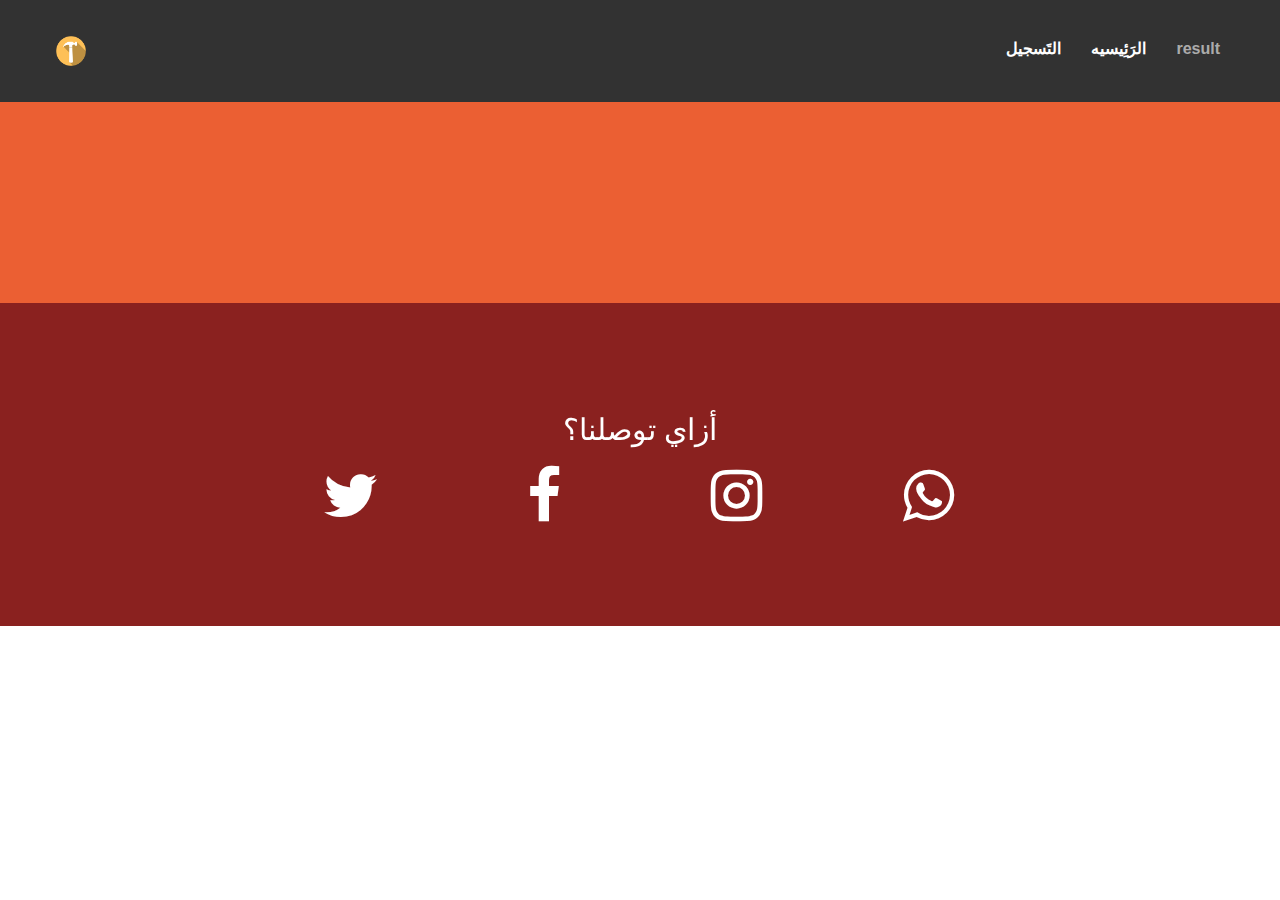
<file: My Site/register.html>
<!doctype html><html><head> <meta charset="utf-8"> <meta name="keywords" content=""> <meta name="description" content=""> <meta name="viewport" content="width=device-width, initial-scale=1, user-scalable=0"> <link rel="shortcut icon" type="image/png" href="favicon.png" /> <link rel="stylesheet" type="text/css" href="./css/bootstrap.min.css"><link rel="stylesheet" type="text/css" href="style.css"><link rel="stylesheet" href="./css/animate.min.css" /><link rel='stylesheet' href='./css/font-awesome.min.css'/> <script src="./js/jquery-2.1.0.min.js"></script><script src="./js/bootstrap.min.js"></script><script src="./js/blocs.min.js"></script><script src="./js/jqBootstrapValidation.js"></script><script src="./js/formHandler.js"></script> <title>حِرَفي | مَصر</title></head><body><!-- Main container --><div class="page-container"> <!-- bloc-0 --><div class="bloc navigation-bar sticky-nav bgc-olive-drab-7 d-bloc" id="bloc-0"><div class="container bloc-sm"><nav class="navbar row"><div class="navbar-header"><a class="navbar-brand website-logo" href="index.html"><img src="img/hammer_icon-01.png" alt="logo" width="30" /></a><button id="nav-toggle" type="button" class="ui-navbar-toggle navbar-toggle" data-toggle="collapse" data-target=".navbar-1"><span class="sr-only">Toggle navigation</span><span class="icon-bar"></span><span class="icon-bar"></span><span class="icon-bar"></span></button></div><div class="collapse navbar-collapse navbar-1"><ul class="site-navigation nav navbar-nav arabic-font white-font list-sp-md navbar-font"><li><a href="register.html" class="ltc-white">التَسجيل</a></li><li><a href="index.html" class="ltc-white">الرَئِيسيه</a></li><li><a href="result.html">result</a></li></ul></div></nav></div></div><!-- bloc-0 END --><!-- bloc-3 --><div class="bloc register-bloc bgc-deep-carrot-orange d-bloc" id="bloc-3"><div class="container bloc-lg"><div class="row"><div class="col-sm-12"></div></div></div></div><!-- bloc-3 END --><!-- ScrollToTop Button --><a class="bloc-button btn btn-d scrollToTop" onclick="scrollToTarget('1')"><span class="fa fa-chevron-up"></span></a><!-- ScrollToTop Button END--><!-- Footer - bloc-5 --><div class="bloc social-bar bgc-3885 d-bloc" id="bloc-5"><div class="container bloc-lg"><div class="row animated bounce-hvr"><div class="col-xs-12 col-md-8 col-md-offset-2"><form id="form_2168" novalidate><h2 class="mg-md arabic text-center white-font tc-white">أزاي توصلنا؟</h2></form><div class="col-sm-3 text-center"><a class="social-lg" href="index.html"><span class="fa fa-twitter icon-white icon-lg"></span></a></div><div class="col-sm-3 text-center"><a class="social-lg" href="index.html"><span class="fa fa-facebook icon-white icon-lg"></span></a></div><div class="col-sm-3 text-center"><a class="social-lg" href="index.html"><span class="fa fa-instagram icon-lg icon-white"></span></a></div><div class="col-sm-3 text-center"><a class="social-lg" href="index.html"><span class="fa fa-whatsapp icon-white icon-lg"></span></a></div></div></div></div></div><!-- Footer - bloc-5 END --></div><!-- Main container END --> </body> <!-- Google Analytics --> <!-- Google Analytics END --></html>
</file>
<file: My Site/style.css>
body{margin:0;padding:0; background:#FFF; overflow-x:hidden; -webkit-font-smoothing: antialiased; -moz-osx-font-smoothing: grayscale;}a:hover{text-decoration: none; cursor:pointer;}a,button{outline: none!important;} #page-loading-blocs-notifaction{position: absolute;top: 0;bottom: 0;width: 100%;z-index:100000;background:#FFFFFF url("img/pageload-spinner.gif") no-repeat center center;}.bloc{width:100%;clear:both;background: 50% 50% no-repeat;padding:0 50px;-webkit-background-size: cover;-moz-background-size: cover;-o-background-size: cover;background-size: cover;position:relative;}.bloc .container{padding-left:0;padding-right:0;}.bloc-xl{padding:150px 50px;}.bloc-lg{padding:100px 50px;}.bloc-sm{padding:20px 50px;}.b-parallax{background-attachment:fixed;}.d-bloc{color:rgba(255,255,255,.7);}.d-bloc button:hover{color:rgba(255,255,255,.9);}.d-bloc .icon-round,.d-bloc .icon-square,.d-bloc .icon-rounded,.d-bloc .icon-semi-rounded-a,.d-bloc .icon-semi-rounded-b{border-color:rgba(255,255,255,.9);}.d-bloc .divider-h span{border-color:rgba(255,255,255,.2);}.d-bloc .a-btn,.d-bloc .navbar a,.d-bloc .navbar-brand, .d-bloc a .icon-sm, .d-bloc a .icon-md, .d-bloc a .icon-lg, .d-bloc a .icon-xl, .d-bloc h1 a, .d-bloc h2 a, .d-bloc h3 a, .d-bloc h4 a, .d-bloc h5 a, .d-bloc h6 a, .d-bloc p a{color:rgba(255,255,255,.6);}.d-bloc .a-btn:hover,.d-bloc .navbar a:hover,.d-bloc .navbar-brand:hover,.d-bloc a:hover .icon-sm, .d-bloc a:hover .icon-md, .d-bloc a:hover .icon-lg, .d-bloc a:hover .icon-xl, .d-bloc h1 a:hover, .d-bloc h2 a:hover, .d-bloc h3 a:hover, .d-bloc h4 a:hover, .d-bloc h5 a:hover, .d-bloc h6 a:hover, .d-bloc p a:hover{color:rgba(255,255,255,1);}.d-bloc .navbar-toggle .icon-bar{background:rgba(255,255,255,1);}.d-bloc .btn-wire,.d-bloc .btn-wire:hover{color:rgba(255,255,255,1);border-color:rgba(255,255,255,1);}.d-bloc .panel{color:rgba(0,0,0,.5);}.d-bloc .panel button:hover{color:rgba(0,0,0,.7);}.d-bloc .panel icon{border-color:rgba(0,0,0,.7);}.d-bloc .panel .divider-h span{border-color:rgba(0,0,0,.1);}.d-bloc .panel .a-btn{color:rgba(0,0,0,.6);}.d-bloc .panel .a-btn:hover{color:rgba(0,0,0,1);}.d-bloc .panel .btn-wire, .d-bloc .panel .btn-wire:hover{color:rgba(0,0,0,.7);border-color:rgba(0,0,0,.3);}.d-bloc .panel,.l-bloc{color:rgba(0,0,0,.5);}.d-bloc .panel button:hover,.l-bloc button:hover{color:rgba(0,0,0,.7);}.l-bloc .icon-round,.l-bloc .icon-square,.l-bloc .icon-rounded,.l-bloc .icon-semi-rounded-a,.l-bloc .icon-semi-rounded-b{border-color:rgba(0,0,0,.7);}.d-bloc .panel .divider-h span,.l-bloc .divider-h span{border-color:rgba(0,0,0,.1);}.d-bloc .panel .a-btn,.l-bloc .a-btn,.l-bloc .navbar a,.l-bloc .navbar-brand,.l-bloc a .icon-sm, .l-bloc a .icon-md, .l-bloc a .icon-lg, .l-bloc a .icon-xl, .l-bloc h1 a, .l-bloc h2 a, .l-bloc h3 a, .l-bloc h4 a, .l-bloc h5 a, .l-bloc h6 a, .l-bloc p a{color:rgba(0,0,0,.6);}.d-bloc .panel .a-btn:hover,.l-bloc .a-btn:hover,.l-bloc .navbar a:hover, .l-bloc .navbar-brand:hover, .l-bloc a:hover .icon-sm, .l-bloc a:hover .icon-md, .l-bloc a:hover .icon-lg, .l-bloc a:hover .icon-xl, .l-bloc h1 a:hover, .l-bloc h2 a:hover, .l-bloc h3 a:hover, .l-bloc h4 a:hover, .l-bloc h5 a:hover, .l-bloc h6 a:hover, .l-bloc p a:hover{color:rgba(0,0,0,1);}.l-bloc .navbar-toggle .icon-bar{color:rgba(0,0,0,.6);}.d-bloc .panel .btn-wire,.d-bloc .panel .btn-wire:hover,.l-bloc .btn-wire,.l-bloc .btn-wire:hover{color:rgba(0,0,0,.7);border-color:rgba(0,0,0,.3);}.voffset{margin-top:30px;}.voffset-lg{margin-top:80px;}.navbar{margin-bottom: 0;z-index:1;}.navbar-brand{height:auto;padding:15px 15px;font-size:25px;font-weight:normal;font-weight:600;}.navbar-brand img{max-height: 200px;margin: 0 5px 0 0;display:inline;}.navbar-brand{padding: 15px 15px;}.navbar .nav{padding-top: 2px;margin-right: -16px;float:right;z-index:1;}.nav > li{float:left;margin-top:4px;font-size:16px;}.navbar-nav .open .dropdown-menu > li > a{text-align: inherit;}.nav > li a:hover, .nav > li a:focus{background:transparent;}.navbar-toggle{margin: 10px 10px 0 0;border: 0px;}.navbar-toggle:hover{background:transparent!important;}.navbar-toggle .icon-bar{background-color: rgba(0,0,0,.5);width: 26px;} .nav-invert .navbar .nav{float:left;}.nav-invert .navbar-header, .nav-invert .navbar-brand{float:right;}@media (min-width: 768px){.site-navigation{position:absolute;top:50%;right:20px;transform:translate(0, -50%);-webkit-transform:translateY(-50%);}.nav > li .dropdown-menu a,.nav > li .dropdown-menu a:hover{color:#484848;}.nav-invert .site-navigation{left:20px;right:0;}.nav-center{text-align:center;}.nav-center .navbar-header{width:100%;}.nav-center .navbar-header, .nav-center .navbar-brand, .nav-center .nav > li{float: none;display:inline-block;}.nav-center .site-navigation{position:relative;width:100%;margin-top:20px;}}.nav > li > .dropdown a{background: none!important;display: block;padding: 14px 15px;}nav .caret{margin: 0 5px;}.dropdown-menu .dropdown-menu{top:-8px;left:100%;}.dropdown-menu .dropmenu-flow-right{top:100%;left:0;margin-left: -1px;border-top-left-radius: 0;border-top-right-radius: 0;}.dropdown-menu .dropdown span{border: 4px solid black;border-top-color:transparent;border-right-color:transparent;border-bottom-color:transparent;margin: 6px -5px 0 0!important;float: right;}.sticky-nav.sticky{position:fixed;top:0;z-index:1000;box-shadow:0 1px 2px rgba(0,0,0,.3); transition: all .2s ease-out;}.mg-md{margin-top:10px;margin-bottom:20px;}.mg-lg{margin-top:10px;margin-bottom:40px;}.btn{margin: 0 5px 5px 0;}.btn.pull-right{margin: 0 0 5px 5px;}.btn-d,.btn-d:hover,.btn-d:focus{color:#FFF;background:rgba(0,0,0,.3);}button{outline: none!important;}.btn-rd{border-radius: 40px;}.btn-xl{padding: 16px 40px;font-size: 28px;}.a-btn{padding: 6px 10px 6px 0;line-height: 1.42857143;display:inline-block;}.text-center .a-btn{padding: 6px 0;}.btn .caret{margin:0 0 0 5px}.dropdown a .caret{margin:0 0 0 5px}.btn-dropdown .dropdown-menu .dropdown{padding: 3px 20px;}.icon-sm{font-size:18px!important;}.icon-md{font-size:30px!important;}.icon-lg{font-size:60px!important;}.sm-shadow{text-shadow:0 1px 2px rgba(0,0,0,.3);}.lg-shadow{text-shadow:0 2px 5px rgba(0,0,0,.5);}.list-sp-md li{padding-bottom:10px;}.list-sp-md li:last-child,.list-sp-lg li:last-child,.list-sp-xl li:last-child{padding-bottom:0;}.panel-sq, .panel-sq .panel-heading, .panel-sq .panel-footer{border-radius:0;}.panel-rd{border-radius:30px;}.panel-rd .panel-heading{border-radius:29px 29px 0 0;}.panel-rd .panel-footer{border-radius:0 0 29px 29px;}iframe{border:0;}.scrollToTop{width:40px;height:40px;position:fixed;bottom:20px;right:20px;opacity: 0;z-index: 500;transition: all .3s ease-in-out;}.scrollToTop span{margin-top: 6px;}.showScrollTop{font-size: 14px;opacity: 1;}h1,h2,h3,h4,h5,h6,p,label,.btn,a{font-family:"Helvetica";}.container{max-width:1170px;}.I{background-color:rgba(233,216,31,0.0);}.navigation-header{background-color:rgba(0,0,0,0.0);}.mountaindusk-hero-text-s{font-size:60px;}.mountaindusk-hero-text-sub-s{font-size:34px;}.nav-font{color:#FEFFFF;font-family:"Droid Serif";font-size:200px;font-weight:bold;text-align:left;font-style:none;text-transform:none;}.nav-bar{height:10%;min-height:10%;max-height:20%;}.jumbotron-header{}.header-main{height:80%;background-image:imgurl("/Applications/XAMPP/xamppfiles/htdocs/7erafy/blue-collar-jobs.jpg");background-color:#F8C733;}.arabic-font{text-align:left;text-decoration:none;color:rgba(247,255,248,0.0);font-weight:bold;}.arabic-font{}.header-font{font-size:70px;display:block;width:1px;}.arabic{}.header-bloc{background-color:#89211F;border-color:rgba(255,72,79,0.0);background-position:center center;}.register-button{float:right;color:rgba(255,255,255,0.0);}.social-bar{text-shadow:0px 0px 0px rgba(0,0,0,0.0);background-color:#8A211F;}.register-icon{margin-right:2%;padding-top:5px;display:block;}.website-logo{background-image:url("img/hammer_icon-01.png");}.crafts-bloc{background-color:#F6F5FF;}.register-bloc{}.شقشلاهؤ{}.white-font{background-color:rgba(0,0,0,0.0);color:#F6F5FF;}.search-button-text{font-size:20px;}.navigation-bar{}.navbar-font{text-align:left;font-weight:bold;}.welcome-h1{margin-top:0px;}.font-spacing{line-height:31px;}.arabi{}.blocs-team-title{color:#1d1d1d;font-size:50px;font-family:"Lato";font-weight:300;}.blocs-team-header{color:#1d1d1d;font-size:38px;font-family:"Lato";font-weight:300;}.blocs-team-sub{font-size:18px;font-family:"Lato";font-weight:500;}.bgc-olive-drab-7{background-color:#323232;}.bgc-deep-carrot-orange{background-color:#EB5F33;}.bgc-white{background-color:#ffffff;}.tc-white{color:#ffffff!important;}.tc-olive-drab-7{color:#323232!important;}.btn-deep-carrot-orange{background:#EB5F33;color:#FFFFFF!important;}.btn-deep-carrot-orange:hover{background:#bc4c29;color:#FFFFFF!important;}.ltc-white{color:#ffffff!important;}.ltc-white:hover{color:#ffffff!important;}.ltc-olive-drab-7{color:#323232!important;}.ltc-olive-drab-7:hover{color:#282828!important;}.icon-white{color:#ffffff!important;border-color:#ffffff!important;}}.bg-lines-h-bg{background-image:url("img/lines-h-bg.png");}@media (max-width: 1024px){ .bloc{  padding-left: 20px;padding-right: 20px;}}@media (max-width: 768px){ .container{width:100%;} .b-parallax{background-attachment:scroll;} .page-container, #hero-bloc{overflow-x: hidden;position: relative;}}@media (max-width: 767px){ .page-container{  overflow-x: hidden;  position:relative; } h1,h2,h3,h4,h5,h6,p{  padding-left:10px!important;padding-right:10px!important;  } #hero-bloc h1{  font-size:40px; } #hero-bloc h2{  font-size:34px; } #hero-bloc h3{  font-size:25px; } .bloc{  padding-left: 0;padding-right: 0; -webkit-background-size: auto 200%;  -moz-background-size: auto 200%;  -o-background-size: auto 200%;  background-size: auto 200%; } .b-parallax{  background-attachment:scroll; } .navbar .nav{  padding-top: 0;  border-top:1px solid rgba(0,0,0,.2);  float:none!important; } .navbar.row{  margin-left: 0;  margin-right: 0; } .site-navigation{position:inherit;transform:none;-webkit-transform:none;-ms-transform:none; }.nav > li{  margin-top: 0;  border-bottom:1px solid rgba(0,0,0,.1);  background:rgba(0,0,0,.05);  text-align: left;  padding-left:15px;  width:100%; } .nav > li:hover{  background:rgba(0,0,0,.08); } .dropdown .dropdown a .caret{  float: none;  margin: 5px 0 0 10px!important;  border: 4px solid black;  border-bottom-color: transparent;  border-right-color: transparent;  border-left-color: transparent; }  #hero-bloc .navbar .nav{  background:rgba(0,0,0,.8); } #hero-bloc .navbar .nav a{  color:rgba(255,255,255,.6); } .hero{  padding:50px 0; } .hero-nav{  left:-1px;  right:-1px; } .navbar-collapse{  padding:0;  overflow-x: hidden;  -webkit-box-shadow: none;  box-shadow: none; } .navbar-brand img{  max-height: 40px;  width:auto;  margin: -10px 10px 0 0;  } .nav-invert .navbar-header{  float: none;  width:100%; } .nav-invert .navbar-toggle{  float:left;  } .bloc-group .bloc{display:block;width:100%;  } .bloc-tile-2 .container, .bloc-tile-3 .container, .bloc-tile-4 .container{padding-left: 10px;padding-right: 10px; } .bloc-xxl,.bloc-xl,.bloc-lg{  padding: 40px 0; } .bloc-sm,.bloc-md{  padding-left: 0;padding-right: 0; } .a-block{  padding:0 10px; } .btn-dwn{ display:none;  } .voffset{  margin-top:5px; } .voffset-md{  margin-top:20px; } .voffset-lg{  margin-top:30px; } form{  padding:5px; } .close-lightbox{  display:inline-block; } .col-xs-2, .col-sm-2, .col-md-2, .col-lg-2, .col-xs-3, .col-sm-3, .col-md-3, .col-lg-3, .col-xs-4, .col-sm-4, .col-md-4, .col-lg-4, .col-xs-5, .col-sm-5, .col-md-5, .col-lg-5, .col-xs-6, .col-sm-6, .col-md-6, .col-lg-6, .col-xs-7, .col-sm-7, .col-md-7, .col-lg-7, .col-xs-8, .col-sm-8, .col-md-8, .col-lg-8, .col-xs-9, .col-sm-9, .col-md-9, .col-lg-9, .col-xs-10, .col-sm-10, .col-md-10, .col-lg-10, .col-xs-11, .col-sm-11, .col-md-11, .col-lg-11, .col-xs-12, .col-sm-12, .col-md-12, .col-lg-12 {  margin-top: 30px;  margin-bottom: 30px; } .video-bg-contianer{  display:none; } .blocsapp-device-iphone5{background-size: 216px 425px;padding-top:60px;width:216px;height:425px; } .blocsapp-device-iphone5 img{width: 180px;height: 320px; }}
</file>
